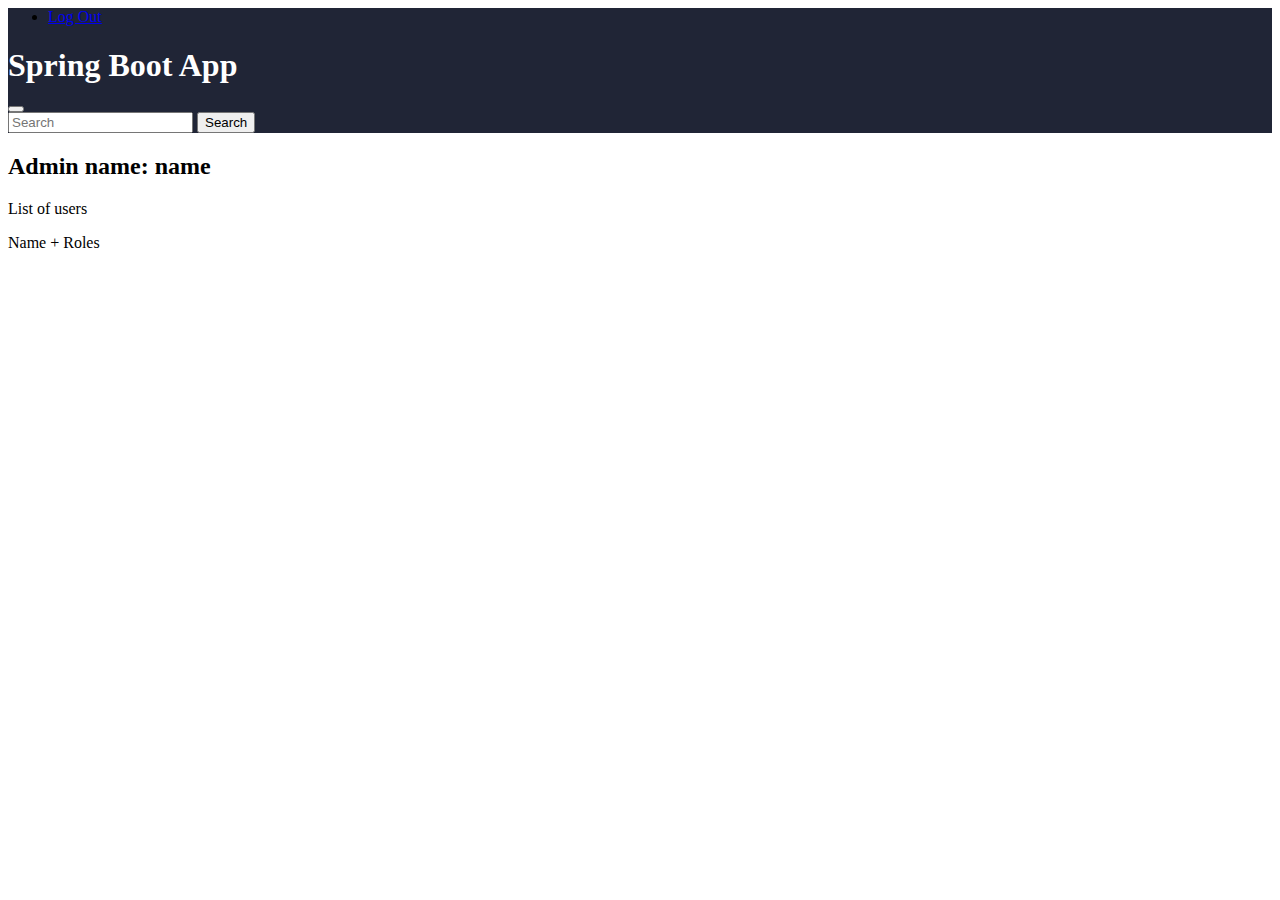
<file: src/main/resources/templates/admin-page.html>
<html xmlns:th="http://www.thymeleaf.org" lang="en">
    <head>
        <meta charset="utf-8">
        <meta name="viewport" content="width=device-width, initial-scale=1, shrink-to-fit=no">
        <link rel="stylesheet" href="https://stackpath.bootstrapcdn.com/bootstrap/4.5.0/css/bootstrap.min.css" integrity="sha384-9aIt2nRpC12Uk9gS9baDl411NQApFmC26EwAOH8WgZl5MYYxFfc+NcPb1dKGj7Sk" crossorigin="anonymous">
        <link rel="stylesheet" type="text/css" href="../static/css/main.css" th:href="@{static}" />
        <title>Spring Boot App</title>
        <script src="https://code.jquery.com/jquery-3.5.1.slim.min.js" integrity="sha384-DfXdz2htPH0lsSSs5nCTpuj/zy4C+OGpamoFVy38MVBnE+IbbVYUew+OrCXaRkfj" crossorigin="anonymous"></script>
        <script src="https://cdn.jsdelivr.net/npm/popper.js@1.16.0/dist/umd/popper.min.js" integrity="sha384-Q6E9RHvbIyZFJoft+2mJbHaEWldlvI9IOYy5n3zV9zzTtmI3UksdQRVvoxMfooAo" crossorigin="anonymous"></script>
        <script src="https://stackpath.bootstrapcdn.com/bootstrap/4.5.0/js/bootstrap.min.js" integrity="sha384-OgVRvuATP1z7JjHLkuOU7Xw704+h835Lr+6QL9UvYjZE3Ipu6Tp75j7Bh/kR0JKI" crossorigin="anonymous"></script>
    </head>
    <header>
        <nav class="navbar navbar-expand-lg navbar-light">
            <div class="col-4">
                <div class="collapse navbar-collapse" id="navbarSupportedContent">
                    <ul class="navbar-nav mr-auto">
                        <li class="nav-item active">
                            <a class="text-white nav-link" href="/logout" th:href="#{/logout}">Log Out</a>
                        </li>
                    </ul>
                </div>
            </div>
            <div class="col-4">
                <h1 class="text-white text-center"><a class="main-logo-link" href="/" th:href="@{/}">Spring Boot App</a></h1>
                <button class="navbar-toggler" type="button" data-toggle="collapse" data-target="#navbarSupportedContent" aria-controls="navbarSupportedContent" aria-expanded="false" aria-label="Toggle navigation">
                    <span class="navbar-toggler-icon"></span>
                </button>
            </div>
            <div class="col-4 d-flex justify-content-end">
                <form class="form-inline my-2 my-lg-0">
                    <input class="form-control mr-sm-2" type="search" placeholder="Search" aria-label="Search">
                    <button class="btn btn-outline-success my-2 my-sm-0" type="submit">Search</button>
                </form>
            </div>
        </nav>
    </header>
    <body>
        <div class="container mh-100 mw-100 m-0 p-0">
            <div class="row m-0 p-0">
                <div id="admin_profile_pic" class="col-6 m-0 p-0">
                </div>
                <div class="col-6 right_column m-auto">
                    <h2>Admin name: <span class="badge badge-secondary" th:text="${admin.username}">name</span></h2>
                    <div class="list-group">
                        <p class="list-group-item list-group-item-action active">List of users</p>
                        <tr class="list-group-item list-group-item-action" th:each="user : ${list}">
                            <td><p class="list-group-item list-group-item-action" th:text="${user.username} + ': ' + *{user.roles}"> Name + Roles</p></td>
                        </tr>
                    </div>
                </div>
            </div>
        </div>
    </body>
</html>
</file>
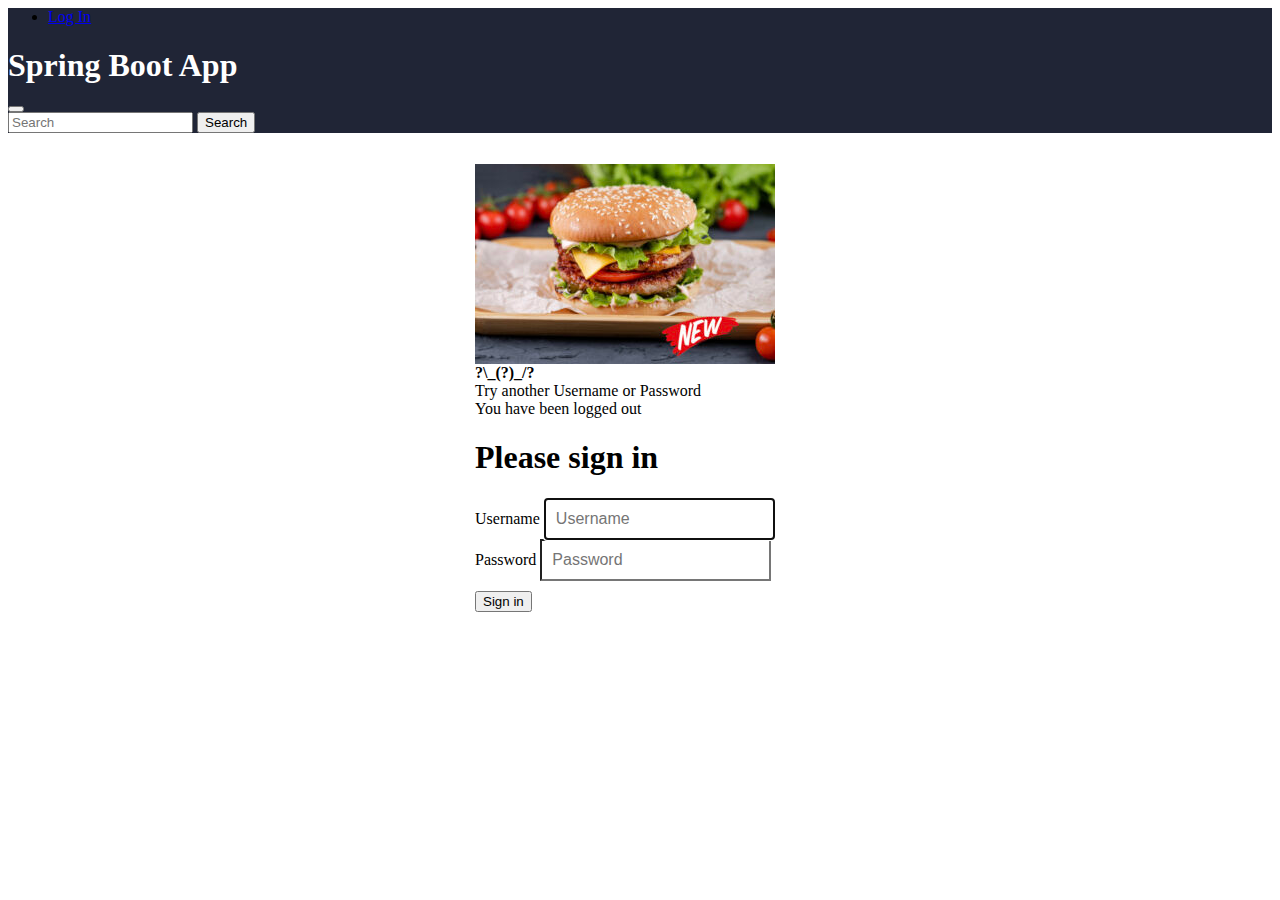
<file: src/main/resources/templates/login.html>
<html xmlns:th="http://www.thymeleaf.org" lang="en">
  <head>
    <meta charset="utf-8"/>
    <link rel="stylesheet" type="text/css" href="../static/css/login.css" th:href="@{static}"/>
    <link rel="stylesheet" type="text/css" href="../static/css/main.css" th:href="@{static}" />
    <meta name="viewport" content="width=device-width, initial-scale=1, shrink-to-fit=no">
    <link rel="stylesheet" href="https://stackpath.bootstrapcdn.com/bootstrap/4.5.0/css/bootstrap.min.css" integrity="sha384-9aIt2nRpC12Uk9gS9baDl411NQApFmC26EwAOH8WgZl5MYYxFfc+NcPb1dKGj7Sk" crossorigin="anonymous">
    <title>Spring Boot Login</title>
    <script src="https://code.jquery.com/jquery-3.5.1.slim.min.js" integrity="sha384-DfXdz2htPH0lsSSs5nCTpuj/zy4C+OGpamoFVy38MVBnE+IbbVYUew+OrCXaRkfj" crossorigin="anonymous"></script>
    <script src="https://cdn.jsdelivr.net/npm/popper.js@1.16.0/dist/umd/popper.min.js" integrity="sha384-Q6E9RHvbIyZFJoft+2mJbHaEWldlvI9IOYy5n3zV9zzTtmI3UksdQRVvoxMfooAo" crossorigin="anonymous"></script>
    <script src="https://stackpath.bootstrapcdn.com/bootstrap/4.5.0/js/bootstrap.min.js" integrity="sha384-OgVRvuATP1z7JjHLkuOU7Xw704+h835Lr+6QL9UvYjZE3Ipu6Tp75j7Bh/kR0JKI" crossorigin="anonymous"></script>
    <title>Hello user</title>
  </head>
  <header>
    <nav class="navbar navbar-expand-lg navbar-light">
      <div class="col-4">
        <div class="collapse navbar-collapse" id="navbarSupportedContent">
          <ul class="navbar-nav mr-auto">
            <li class="nav-item active">
              <a class="text-white nav-link" tabindex="-1" href="/login" th:href="@{/login}">Log In</a>
            </li>
          </ul>
        </div>
      </div>
      <div class="col-4">
        <h1 class="text-white text-center"><a class="main-logo-link" href="/" th:href="@{/}">Spring Boot App</a></h1>
        <button class="navbar-toggler" type="button" data-toggle="collapse" data-target="#navbarSupportedContent" aria-controls="navbarSupportedContent" aria-expanded="false" aria-label="Toggle navigation">
          <span class="navbar-toggler-icon"></span>
        </button>
      </div>
      <div class="col-4 d-flex justify-content-end">
        <form class="form-inline my-2 my-lg-0">
          <input class="form-control mr-sm-2" type="search" placeholder="Search" aria-label="Search">
          <button class="btn btn-outline-success my-2 my-sm-0" type="submit">Search</button>
        </form>
      </div>
    </nav>
  </header>
  <body class="text-center">
    <form name="f" action="/perform_login" th:action="@{/perform_login}" method="POST" class="form-signin">
      <img class="mb-4" src="../static/images/burger.jpg" th:src="@{static}" alt="" width="300" height="200">

      <div th:if="${error}" class="alert alert-danger">
        <strong>?\_(?)_/?</strong> <div>Try another Username or Password</div>
      </div>
      <div th:if="${logout}" class="alert alert-warning">
        You have been logged out
      </div>

      <div th:unless="${error != null or logout != null}">
        <h1 class="h3 mb-3 font-weight-normal">Please sign in</h1>
      </div>


      <label for="username" class="sr-only">Username</label>
      <input type="text" id="username" name="username" class="form-control" placeholder="Username" required autofocus>
      <label for="inputPassword" class="sr-only">Password</label>
      <input type="password" id="inputPassword" name="password" class="form-control" placeholder="Password" required>

      <button class="btn btn-lg btn-primary btn-block" type="submit">Sign in</button>
    </form>
  </body>
</html>
</file>
